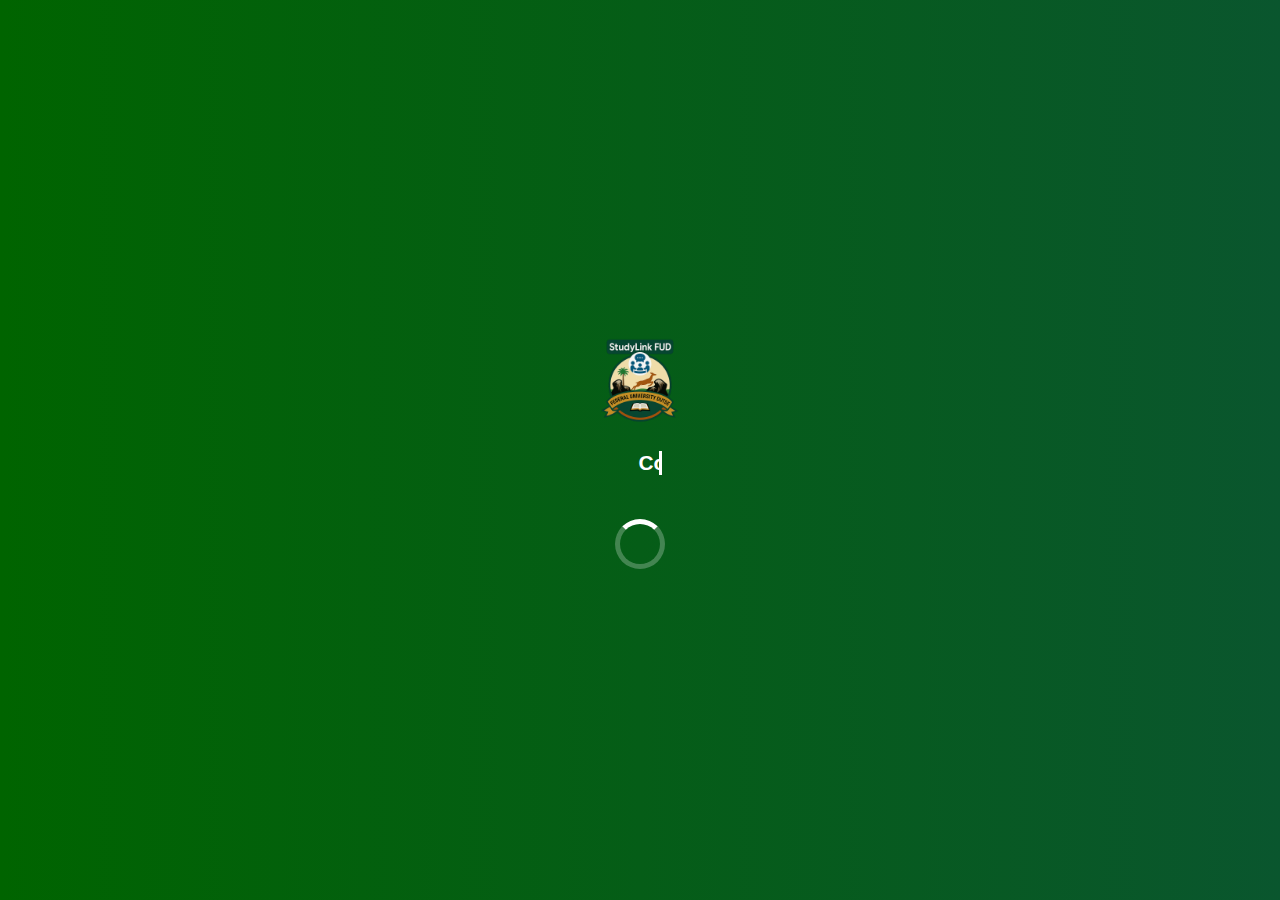
<file: index.html>
<!DOCTYPE html>
<html lang="en">
<head>
  <meta charset="UTF-8" />
  <meta name="viewport" content="width=device-width, initial-scale=1.0"/>
  <title>StudyLink FUD</title>
  <link rel="stylesheet" href="style.css" />
</head>
<body>
  <div class="splash-screen" id="splash">
    <img src="studylink1.png" alt="StudyLink FUD Logo" class="logo" />
    <h1 class="slogan">Connecting FUD minds, one study group at a time.</h1>
    <div class="loader"></div>
  </div>

  <div class="main-app" id="mainApp" style="display: none;">
    <!-- Login/Sign-Up content will go here later -->
  </div>

  <script src="script.js"></script>
</body>
</html>
</file>
<file: style.css>
/* Body Reset */
body, html {
    margin: 0;
    padding: 0;
    height: 100%;
    font-family: 'Poppins', sans-serif;
    background-color: #F9FAFB;
  }
  
  /* Splash Screen Container */
  .splash-screen {
    display: flex;
    flex-direction: column;
    justify-content: center;
    align-items: center;
    height: 100vh;
    color: white;
    background: linear-gradient(270deg, #006400, #1E3A8A, #006400);
    background-size: 600% 600%;
    animation: bgFlow 10s ease infinite;
    overflow: hidden;
  }
  
  /* Logo Styling */
  .logo {
    width: 100px;
    height: auto;
    animation: fadeScale 1.2s ease-in-out, float 3s infinite ease-in-out;
  }
  
  /* Slogan with Typewriter Effect */
  .slogan {
    margin-top: 20px;
    font-size: 1.3rem;
    text-align: center;
    padding: 0 20px;
    white-space: nowrap;
    overflow: hidden;
    border-right: 3px solid white;
    width: 0;
    animation: typing 3s steps(40, end) forwards, blink 0.75s step-end infinite;
  }
  
  /* Spinner Loader */
  .loader {
    margin-top: 30px;
    border: 5px solid #ffffff40;
    border-top: 5px solid white;
    border-radius: 50%;
    width: 40px;
    height: 40px;
    animation: spin 1s linear infinite;
  }
  
  /* Animations */
  @keyframes float {
    0%, 100% { transform: translateY(0); }
    50% { transform: translateY(-10px); }
  }
  
  @keyframes fadeScale {
    0% {
      opacity: 0;
      transform: scale(0.8);
    }
    100% {
      opacity: 1;
      transform: scale(1);
    }
  }
  
  @keyframes spin {
    to { transform: rotate(360deg); }
  }
  
  @keyframes bgFlow {
    0% { background-position: 0% 50% }
    50% { background-position: 100% 50% }
    100% { background-position: 0% 50% }
  }
  
  @keyframes typing {
    from { width: 0 }
    to { width: 100% }
  }
  
  @keyframes blink {
    50% { border-color: transparent }
  }
</file>
